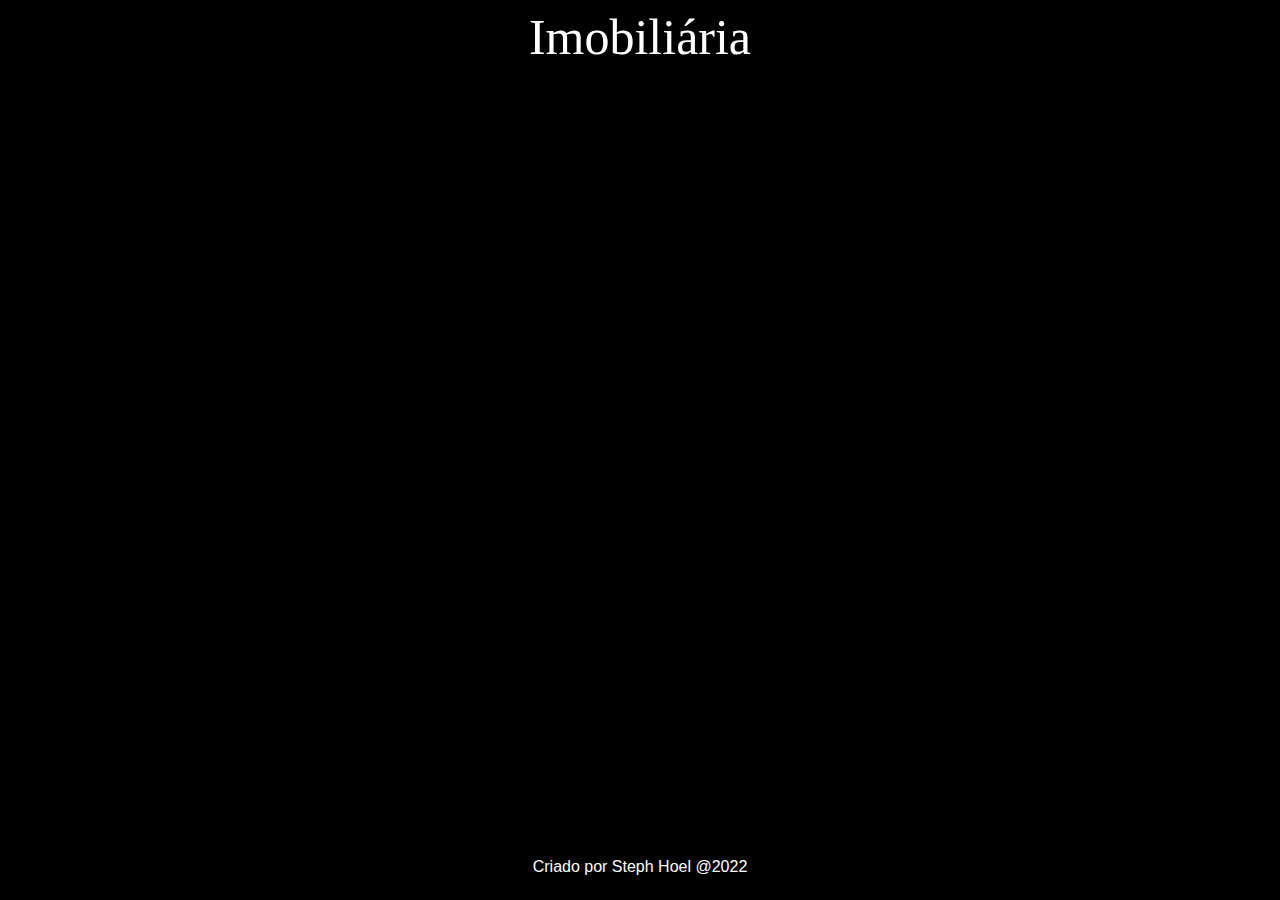
<file: index.html>
<!DOCTYPE html>
<html lang="pt-br">
<head>
   <meta charset="UTF-8">
   <meta http-equiv="X-UA-Compatible" content="IE=edge">
   <meta name="viewport" content="width=device-width, initial-scale=1.0">
   <title>Imobiliária</title>
   
   <link rel="stylesheet" href="https://cdn.jsdelivr.net/npm/bootstrap@4.3.1/dist/css/bootstrap.min.css" integrity="sha384-ggOyR0iXCbMQv3Xipma34MD+dH/1fQ784/j6cY/iJTQUOhcWr7x9JvoRxT2MZw1T" crossorigin="anonymous">
   <link rel="stylesheet" href="css/style.css">
</head>
<body>
   <head>
      <div id="head">
         Imobiliária
      </div>
   </head>
   
   <main id="main"></main>
   
   <footer id="footer">
      Criado por Steph Hoel @2022
   </footer>

   <script src="https://code.jquery.com/jquery-3.6.1.js" integrity="sha256-3zlB5s2uwoUzrXK3BT7AX3FyvojsraNFxCc2vC/7pNI=" crossorigin="anonymous"></script>
   <script type="text/javascript" href="js/main.js"></script>

   <script>
      $(document).ready(function(){
            $("#main").load("layout/home.html"); 
      });
      </script>
</body>
</html>
</file>
<file: css/style.css>
body {
   background-color: black;
   color: white;
}

#head {
   width: 100%;
   height: 15vh;
   /* background-color: red; */
   margin: 0 auto;
   text-align: center;
   font-size: 50px;
   font-family: 'Times New Roman', Times, serif;
}

footer {
   width: 100%;
   height: 5vh;
   /* background-color: grey; */
   margin: 0 auto;
   text-align: center;
}

main {
   min-height: 80vh;
   padding: 20px 100px;
}

main h1 {
   font-size: 30px;
   text-align: center;
}

main h3 {
   padding-top: 50px;
   text-align: center;
}
</file>
